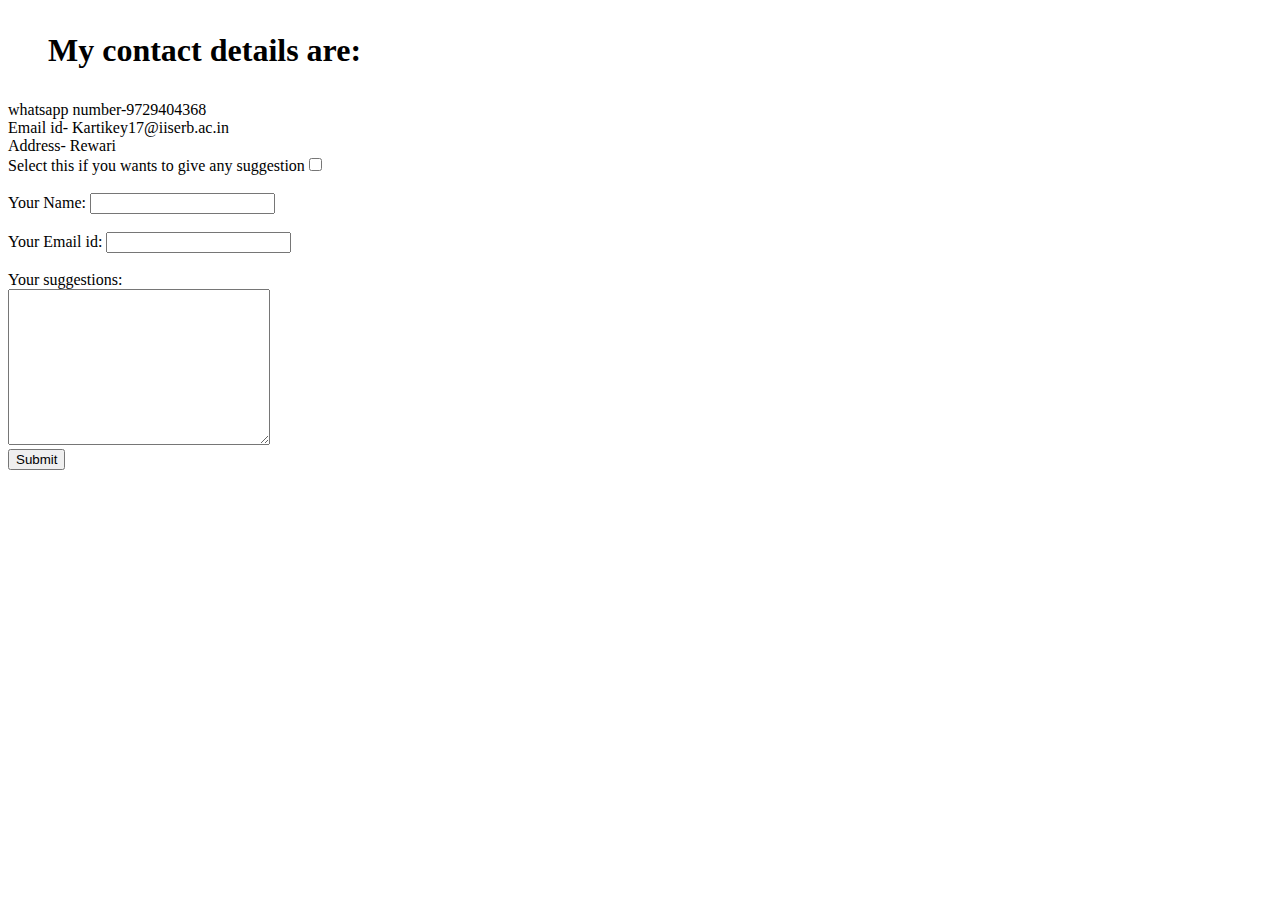
<file: contact me.html>
<!DOCTYPE html>
<html lang="en" dir="ltr">

<head>
  <meta charset="utf-8">
  <title>Contact details</title>
</head>

<body>
  <h1>
    <ul>My contact details are:</ul>
  </h1>
  <li> whatsapp number-9729404368</li>
  <li>
    Email id- Kartikey17@iiserb.ac.in
  </li>
  <li>
    Address- Rewari
  </li>
  <form action="mailto:kartikey7@iiserb.ac.i" method="post"enctype="text/plain">
    <label>Select this if you wants to give any suggestion</label><input type="checkbox" ><br>
    <br />
    <label>Your Name:</label>
    <input type="text" name="Your Name" ><br>
    <br />
    <label>Your Email id:</label>
    <input type = "email" name="Email id" ><br >
    <br>
    <label>Your suggestions:</label><br >
    <textarea rows="10" cols="30" name="Your Suggestion"></textarea>
    <br>
    <input type = "submit" >
  </form>

</body>

</html>
</file>
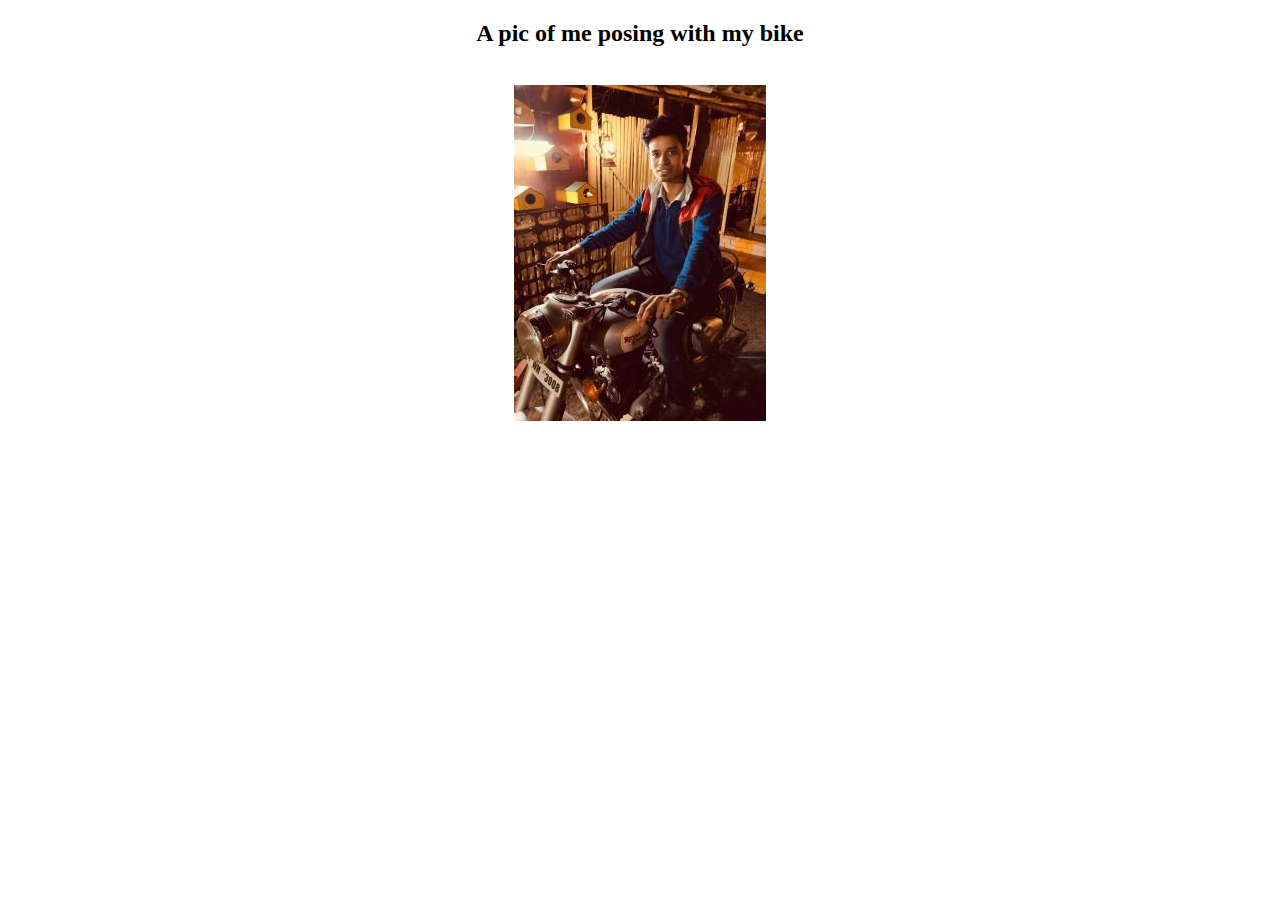
<file: motorcycling.html>
<!DOCTYPE html>
<html lang="en" dir="ltr">
  <head>
    <meta charset="utf-8">
    <title></title>
  </head>
  <body>

  </body>
</html>

<center>
  <h2>A pic of me posing with my bike</h2>
  <br />
  <img src="20200516_223202.jpg"alt="Kartikey yadav with bike">
</center>
</file>
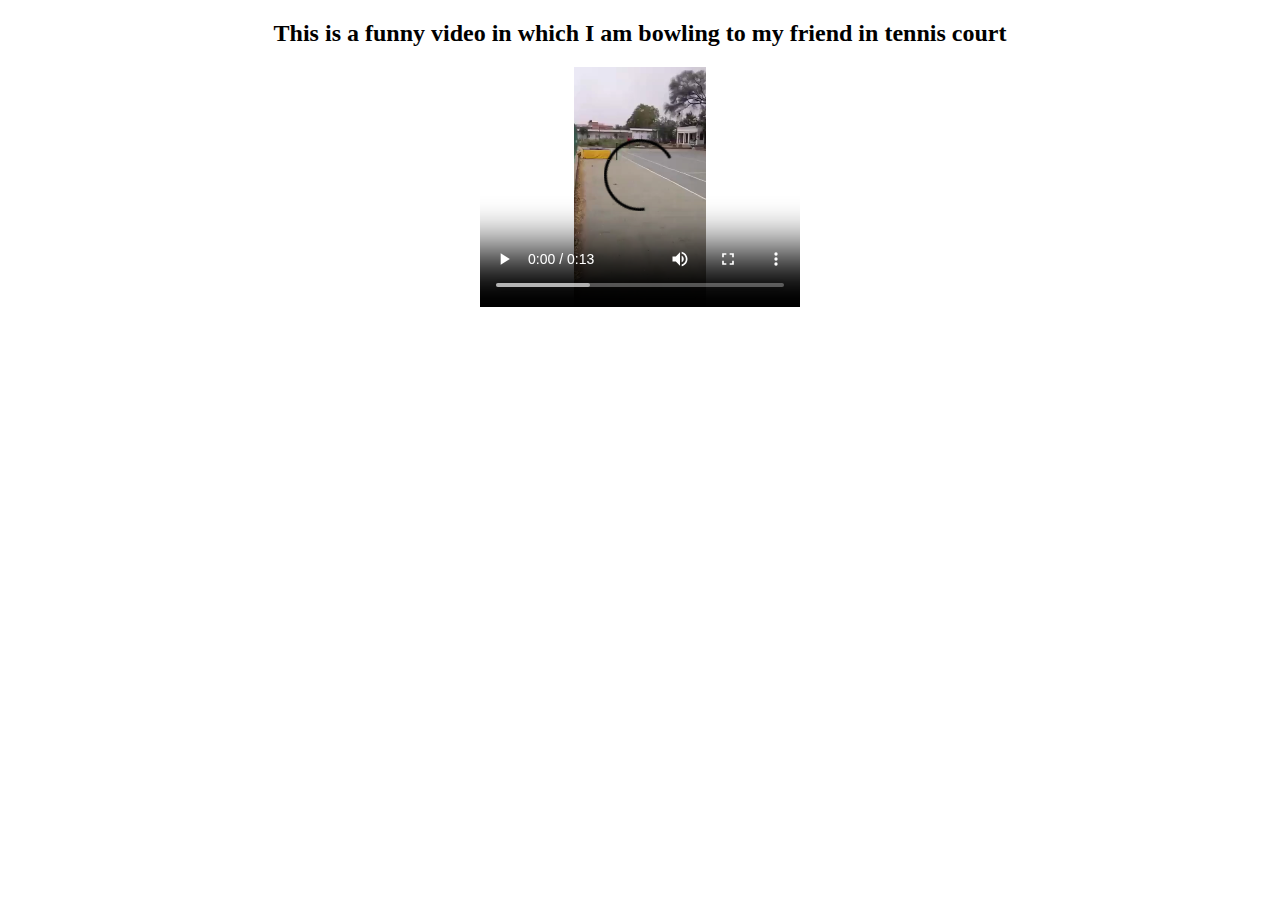
<file: playing cricket.html>
<!DOCTYPE html>
<html lang="en" dir="ltr">
  <head>
    <meta charset="utf-8">
    <title></title>
  </head>
  <body>
    <center>
      <h2>This is a funny video in which I am bowling to my friend in tennis court</h2>
      <video width="320" height="240" controls>
  <source src="VID-20180520-WA0020_2.mp4" type="video/mp4"alt ="Kartikey yadav playing cricket">
  <source src="VID-20180520-WA0020_2.ogg" type="video/ogg">
Your browser does not support the video tag.
</video>
      </center>

  </body>
</html>
</file>
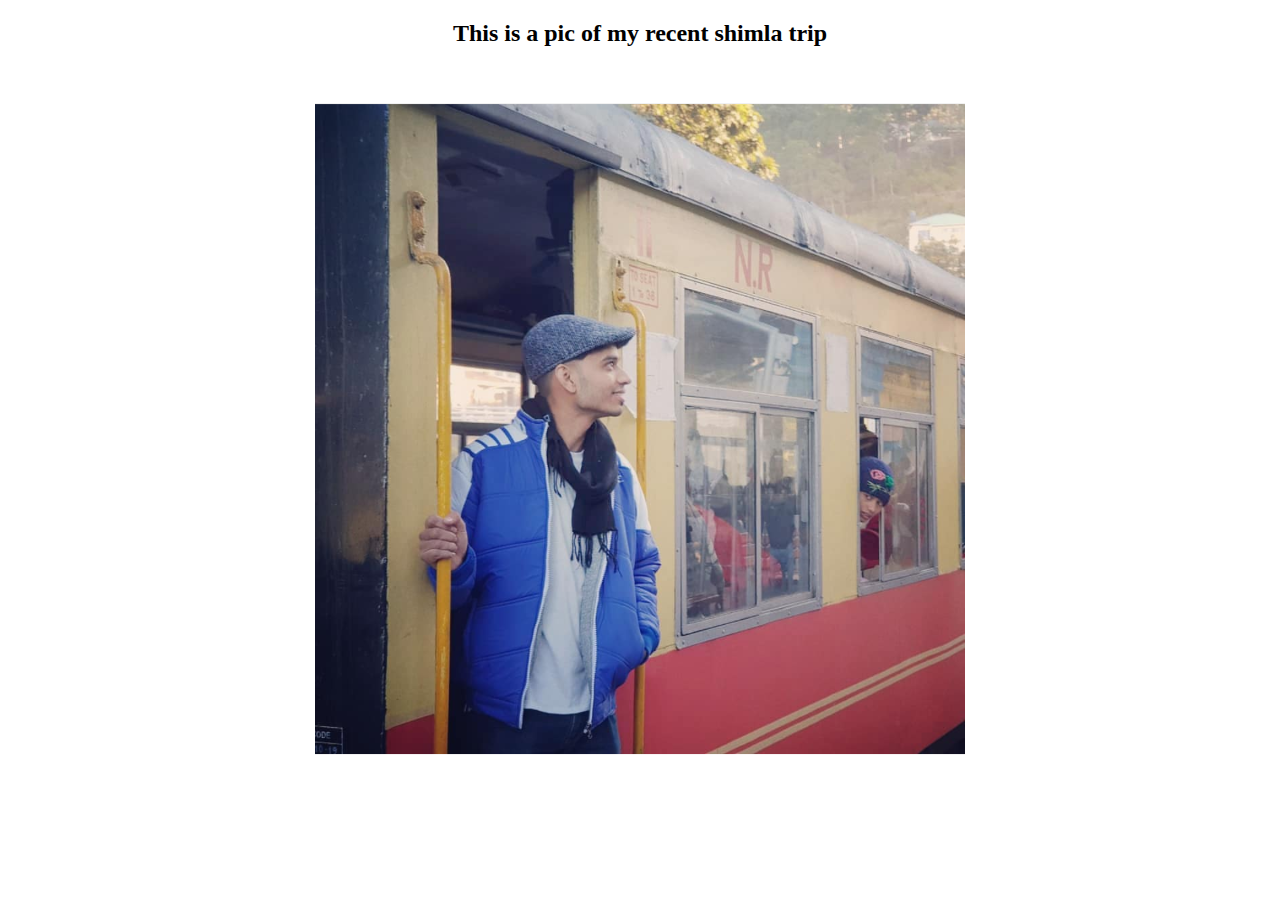
<file: travelling.html>
<!DOCTYPE html>
<html lang="en" dir="ltr">
  <head>
    <meta charset="utf-8">
    <title></title>
  </head>
  <body>
    <center>
      <h2>
        This is a pic of my recent shimla trip
      </h2><br />
      <br />
      <img src="20200120_002500.png" alt="Kartikey yadav in shimla" >
      </center>

  </body>
</html>
</file>
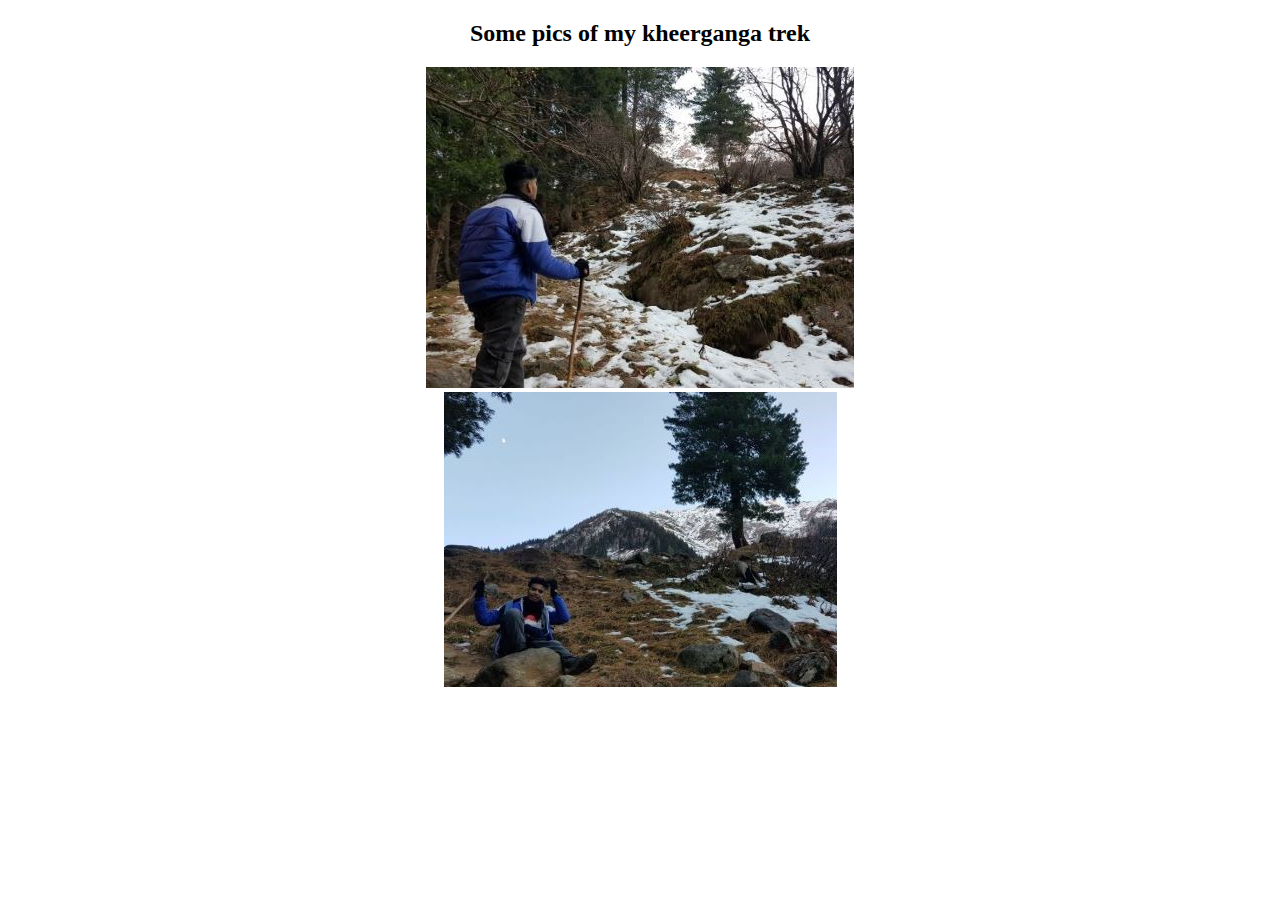
<file: trekking.html>
<!DOCTYPE html>
<html lang="en" dir="ltr">
  <head>
    <meta charset="utf-8">
    <title></title>
  </head>
  <body>
    <center>
    <h2>Some pics of my kheerganga trek</h2>
    <img src="20191205_164831.jpg" alt="Kartikey at kheerganga trek"> <br >

    <img src="20191205_165326.jpg" alt="Kartikey at kheerganga trek">
    </center>

  </body>
</html>
</file>
